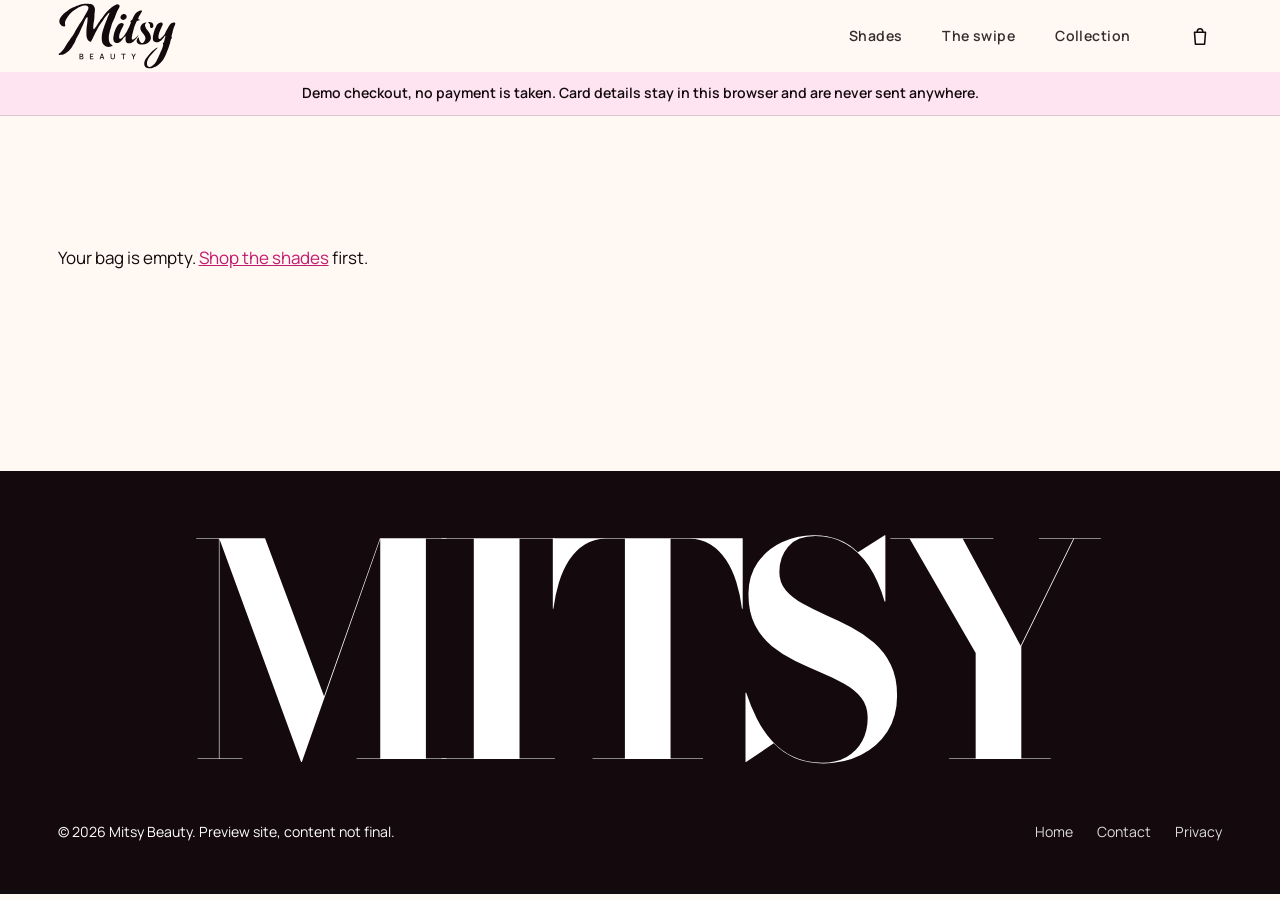
<file: checkout.html>
<!doctype html>
<html lang="en">
<head>
<meta charset="utf-8">
<meta name="viewport" content="width=device-width, initial-scale=1">
<title>Checkout · Mitsy Beauty (demo)</title>
<meta name="description" content="Demo checkout for Mitsy Beauty. No payment is taken.">
<meta name="theme-color" content="#F977B6">
<meta name="robots" content="noindex">
<link rel="preconnect" href="https://fonts.googleapis.com">
<link rel="preconnect" href="https://fonts.gstatic.com" crossorigin>
<link href="https://fonts.googleapis.com/css2?family=Bodoni+Moda:ital,opsz,wght@0,6..96,400..800;1,6..96,400..700&family=Manrope:wght@400;500;600;700&display=swap" rel="stylesheet">
<link rel="icon" href="favicon.svg" type="image/svg+xml">
<link rel="stylesheet" href="css/style.css?v=6">
</head>
<body class="page-checkout">
<a class="skip" href="#main">Skip to content</a>
<header class="nav" id="nav">
  <a class="nav__brand" href="index.html#top" aria-label="Mitsy Beauty home"><img class="nav__logo" src="img/logo-mitsy-black.svg" alt="" width="1349" height="751"></a>
  <nav aria-label="Main">
    <ul class="nav__links">
      <li><a href="index.html#shades">Shades</a></li>
      <li><a href="index.html#swipe">The swipe</a></li>
      <li><a href="index.html#collection">Collection</a></li>
    </ul>
  </nav>
  <div class="nav__actions">
    <button class="nav__bag" type="button" data-cart-toggle aria-label="Open bag, empty">
      <svg width="22" height="22" viewBox="0 0 24 24" aria-hidden="true" fill="none" stroke="currentColor" stroke-width="1.7" stroke-linejoin="round"><path d="M6 8h12l-1 13H7L6 8z"/><path d="M9 8V7a3 3 0 0 1 6 0v1"/></svg>
      <span class="nav__count" data-cart-count hidden></span>
    </button>
  </div>
</header>
<div class="demo-banner">Demo checkout, no payment is taken. Card details stay in this browser and are never sent anywhere.</div>
<main id="main" class="page-main">
  <p id="checkout-empty" class="confirm-empty" hidden>Your bag is empty. <a href="index.html#collection">Shop the shades</a> first.</p>
  <div class="chk">
    <form class="chk__form" id="checkout-form" novalidate>
      <h1>Checkout</h1>
      <p class="chk__lede">This is a dummy checkout for the client preview. Use any card number, for example 4242 4242 4242 4242. Nothing is charged.</p>

      <section class="chk-section" aria-labelledby="contact-title">
        <h2 id="contact-title">Contact</h2>
        <div class="fields">
          <div class="field field--full">
            <label for="email">Email</label>
            <input id="email" name="email" type="email" inputmode="email" autocomplete="email" required>
          </div>
          <div class="field field--full">
            <label for="phone">Phone <span style="font-weight:500;letter-spacing:0;text-transform:none;color:var(--muted)">(optional)</span></label>
            <input id="phone" name="phone" type="tel" inputmode="tel" autocomplete="tel">
          </div>
        </div>
      </section>

      <section class="chk-section" aria-labelledby="ship-title">
        <h2 id="ship-title">Shipping address</h2>
        <div class="fields">
          <div class="field">
            <label for="firstName">First name</label>
            <input id="firstName" name="firstName" type="text" autocomplete="given-name" required>
          </div>
          <div class="field">
            <label for="lastName">Last name</label>
            <input id="lastName" name="lastName" type="text" autocomplete="family-name" required>
          </div>
          <div class="field field--full">
            <label for="address1">Address</label>
            <input id="address1" name="address1" type="text" autocomplete="address-line1" required>
          </div>
          <div class="field field--full">
            <label for="address2">Apartment, suite, etc. <span style="font-weight:500;letter-spacing:0;text-transform:none;color:var(--muted)">(optional)</span></label>
            <input id="address2" name="address2" type="text" autocomplete="address-line2">
          </div>
          <div class="field">
            <label for="city">City</label>
            <input id="city" name="city" type="text" autocomplete="address-level2" required>
          </div>
          <div class="field">
            <label for="region">State or region</label>
            <input id="region" name="region" type="text" autocomplete="address-level1" required>
          </div>
          <div class="field">
            <label for="postal">Postal code</label>
            <input id="postal" name="postal" type="text" autocomplete="postal-code" required>
          </div>
          <div class="field">
            <label for="country">Country</label>
            <input id="country" name="country" type="text" autocomplete="country-name" value="United States" required>
          </div>
        </div>
      </section>

      <section class="chk-section" aria-labelledby="shipopt-title">
        <h2 id="shipopt-title">Shipping</h2>
        <div class="ship-opts">
          <label class="ship-opt">
            <input type="radio" name="shipping" value="standard" checked>
            <span>Standard <span class="sample-note">Sample rate</span></span>
            <strong>$5.00</strong>
          </label>
          <label class="ship-opt">
            <input type="radio" name="shipping" value="express">
            <span>Express <span class="sample-note">Sample rate</span></span>
            <strong>$12.00</strong>
          </label>
        </div>
      </section>

      <section class="chk-section" aria-labelledby="pay-title">
        <h2 id="pay-title">Payment</h2>
        <p class="pay-hint">Fake card fields — any number is accepted. Try 4242 4242 4242 4242. Details are not sent to a server.</p>
        <div class="fields">
          <div class="field field--full">
            <label for="cardName">Name on card</label>
            <input id="cardName" name="cardName" type="text" autocomplete="cc-name" required>
          </div>
          <div class="field field--full">
            <label for="cardNumber">Card number</label>
            <input id="cardNumber" name="cardNumber" type="text" inputmode="numeric" autocomplete="cc-number" placeholder="4242 4242 4242 4242" required>
          </div>
          <div class="field">
            <label for="cardExpiry">Expiry</label>
            <input id="cardExpiry" name="cardExpiry" type="text" inputmode="numeric" autocomplete="cc-exp" placeholder="MM / YY" required>
          </div>
          <div class="field">
            <label for="cardCvc">Security code</label>
            <input id="cardCvc" name="cardCvc" type="text" inputmode="numeric" autocomplete="cc-csc" placeholder="123" required>
          </div>
        </div>
      </section>

      <button class="btn btn--solid place" type="submit">Place order</button>
    </form>

    <aside class="summary" data-order-summary aria-label="Order summary">
      <h2>Order summary</h2>
      <ul data-summary-lines></ul>
      <div class="totals">
        <div><span>Subtotal</span><span data-summary-subtotal>$0.00</span></div>
        <div><span>Shipping <span class="sample-note">sample</span></span><span data-summary-shipping>$0.00</span></div>
        <div class="total"><span>Total</span><span data-summary-total>$0.00</span></div>
      </div>
    </aside>
  </div>
</main>

<footer class="footer">
  <p class="wordmark" aria-hidden="true">MITSY</p>
  <div class="footer__legal">
    <p>© 2026 Mitsy Beauty. Preview site, content not final.</p>
    <ul class="footer__links"><li><a href="index.html">Home</a></li><li><a href="#">Contact</a></li><li><a href="#">Privacy</a></li></ul>
  </div>
</footer>
<script src="js/products.js?v=6"></script>
<script src="js/cart.js?v=6"></script>
<script src="js/checkout.js?v=6"></script>
</body>
</html>
</file>
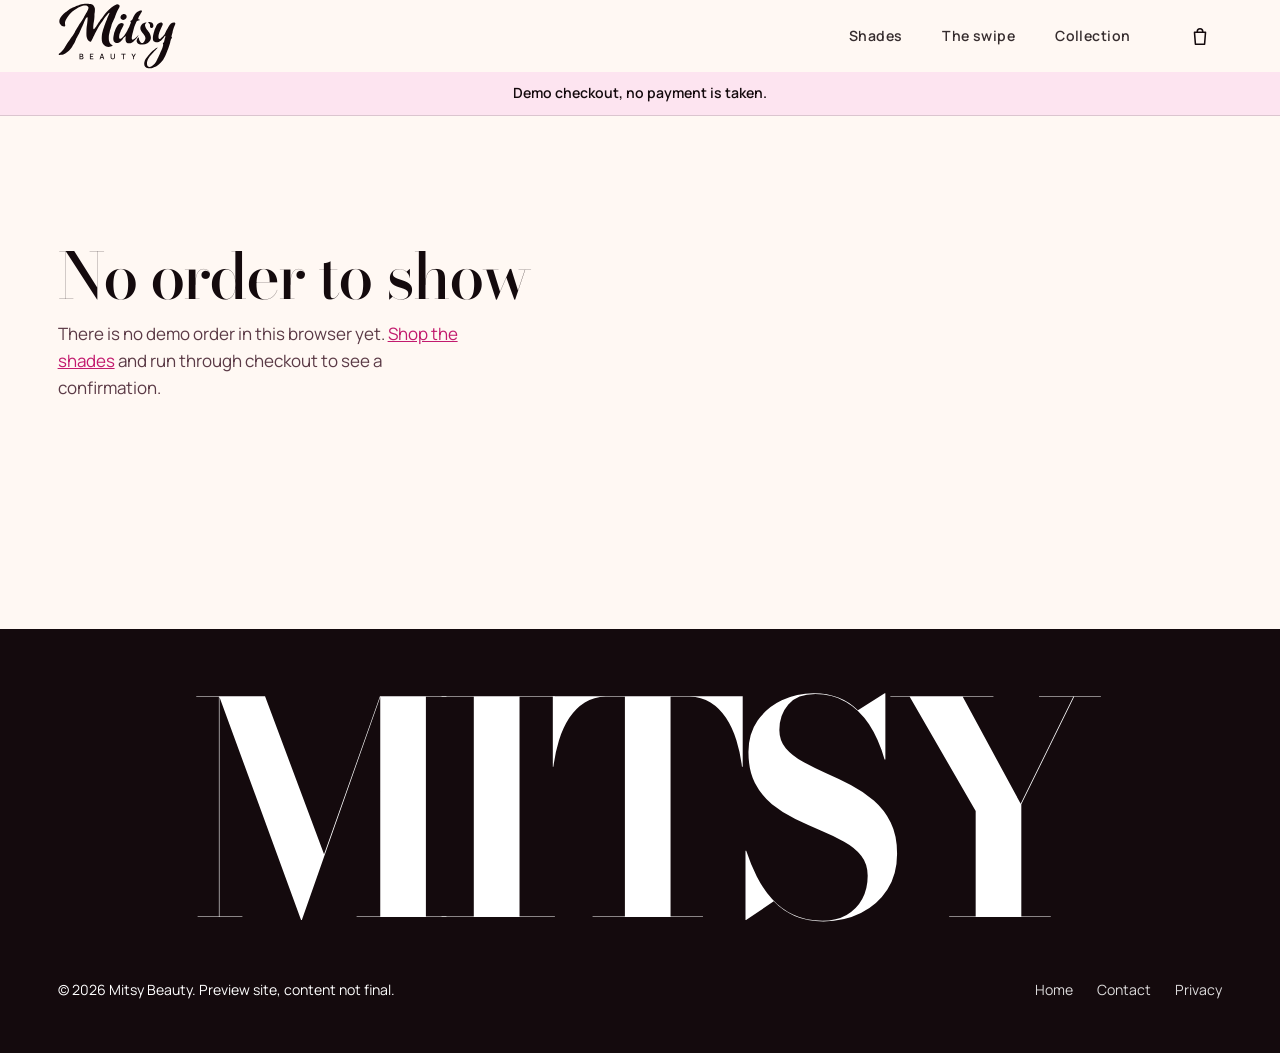
<file: order-confirmation.html>
<!doctype html>
<html lang="en">
<head>
<meta charset="utf-8">
<meta name="viewport" content="width=device-width, initial-scale=1">
<title>Order confirmation · Mitsy Beauty (demo)</title>
<meta name="description" content="Demo order confirmation for Mitsy Beauty. No payment was taken.">
<meta name="theme-color" content="#F977B6">
<meta name="robots" content="noindex">
<link rel="preconnect" href="https://fonts.googleapis.com">
<link rel="preconnect" href="https://fonts.gstatic.com" crossorigin>
<link href="https://fonts.googleapis.com/css2?family=Bodoni+Moda:ital,opsz,wght@0,6..96,400..800;1,6..96,400..700&family=Manrope:wght@400;500;600;700&display=swap" rel="stylesheet">
<link rel="icon" href="favicon.svg" type="image/svg+xml">
<link rel="stylesheet" href="css/style.css?v=6">
</head>
<body class="page-confirm">
<a class="skip" href="#confirmation">Skip to content</a>
<header class="nav" id="nav">
  <a class="nav__brand" href="index.html#top" aria-label="Mitsy Beauty home"><img class="nav__logo" src="img/logo-mitsy-black.svg" alt="" width="1349" height="751"></a>
  <nav aria-label="Main">
    <ul class="nav__links">
      <li><a href="index.html#shades">Shades</a></li>
      <li><a href="index.html#swipe">The swipe</a></li>
      <li><a href="index.html#collection">Collection</a></li>
    </ul>
  </nav>
  <div class="nav__actions">
    <button class="nav__bag" type="button" data-cart-toggle aria-label="Open bag, empty">
      <svg width="22" height="22" viewBox="0 0 24 24" aria-hidden="true" fill="none" stroke="currentColor" stroke-width="1.7" stroke-linejoin="round"><path d="M6 8h12l-1 13H7L6 8z"/><path d="M9 8V7a3 3 0 0 1 6 0v1"/></svg>
      <span class="nav__count" data-cart-count hidden></span>
    </button>
  </div>
</header>
<div class="demo-banner">Demo checkout, no payment is taken.</div>
<main id="confirmation" class="page-main confirm">
  <div id="confirm-empty" class="confirm-empty" hidden>
    <h1>No order to show</h1>
    <p class="chk__lede">There is no demo order in this browser yet. <a href="index.html#collection">Shop the shades</a> and run through checkout to see a confirmation.</p>
  </div>
  <div id="confirm-body">
    <h1>Thank you</h1>
    <p class="chk__lede">Your demo order <strong data-order-number></strong> is confirmed. This is a preview — no payment was taken and nothing was shipped.</p>
    <div class="confirm-grid">
      <dl>
        <div>
          <dt>Email</dt>
          <dd data-order-email></dd>
        </div>
        <div>
          <dt>Ships to</dt>
          <dd data-order-address></dd>
        </div>
        <div>
          <dt>Shipping</dt>
          <dd data-order-shipping></dd>
        </div>
        <div>
          <dt>Payment</dt>
          <dd data-order-payment></dd>
        </div>
      </dl>
      <aside class="summary" aria-label="Order summary">
        <h2>Order summary</h2>
        <ul data-order-lines></ul>
        <div class="totals">
          <div><span>Subtotal</span><span data-order-subtotal>$0.00</span></div>
          <div><span>Shipping <span class="sample-note">sample</span></span><span data-order-ship-cost>$0.00</span></div>
          <div class="total"><span>Total</span><span data-order-total>$0.00</span></div>
        </div>
        <a class="btn btn--solid place" href="index.html">Back to the shop</a>
      </aside>
    </div>
  </div>
</main>

<footer class="footer">
  <p class="wordmark" aria-hidden="true">MITSY</p>
  <div class="footer__legal">
    <p>© 2026 Mitsy Beauty. Preview site, content not final.</p>
    <ul class="footer__links"><li><a href="index.html">Home</a></li><li><a href="#">Contact</a></li><li><a href="#">Privacy</a></li></ul>
  </div>
</footer>
<script src="js/products.js?v=6"></script>
<script src="js/cart.js?v=6"></script>
<script src="js/checkout.js?v=6"></script>
</body>
</html>
</file>
<file: css/style.css>
/* ==========================================================
   Mitsy Beauty — preview site
   Brand tokens: Mitsy Beauty brand guidelines v1.0 (draft, Nov 2026)
   Primary = Boot Pink #F977B6. Text on Boot Pink is INK, not white.
   White text is reserved for Couture Pink #C21A6E, Ink, and the four shade grounds.
   ========================================================== */

/* --- previous preview palette (pre-guidelines). Uncomment and swap to revert.
:root{
  --pink:#DE033F;
  --pink-hi:#E70345;
  --pink-deep:#B10233;
  --white:#FFFFFF;
  --ink:#140A0D;
  --blush:#F9EAE9;
  --terracotta:#BB4726;
  --rose:#B7374A;
  --chocolate:#5A1A0B;
  --berry:#A8052A;
}
--- */

/* Mitsy Beauty brand tokens v1.0 (draft for Aaron's review, Nov 2026)
   Primary = boot hot pink #F977B6. Text on pink is INK, not white (white on #F977B6 is only 2.52:1). */
:root{
  /* brand */
  --mitsy-pink:#F977B6;        /* primary: cartons, tin, caps, hero bg */
  --mitsy-pink-deep:#C21A6E;   /* accent: BEAUTY, links, buttons, hover */
  --mitsy-blush:#FDE4F0;       /* light tint backgrounds */
  --mitsy-ink:#140A0D;         /* logo + all text on pink/light */
  --mitsy-cream:#FFF8F3;       /* paper / page background */
  --mitsy-white:#FFFFFF;
  /* shades (sampled from the swatch circles on the Lip Stain boxes) */
  --shade-amber-silk:#B5502F;
  --shade-rose-velour:#A5363B;
  --shade-cocoa-noir:#4C1A08;
  --shade-berry-couture:#B02434;
  /* type */
  --f-display:"Bodoni Moda", "Didot", "Bodoni 72", Georgia, serif;
  --f-body:"Manrope", system-ui, -apple-system, "Segoe UI", sans-serif;

  /* drop-in replacements for the current site tokens (css/style.css) */
  --pink:var(--mitsy-pink);            /* was #DE033F */
  --pink-hi:var(--mitsy-pink-deep);    /* was #E70345 */
  --pink-deep:var(--mitsy-pink-deep);  /* was #B10233 */
  --white:#FFFFFF;
  --ink:var(--mitsy-ink);              /* unchanged #140A0D */
  --blush:var(--mitsy-blush);          /* was #F9EAE9 */
  --terracotta:var(--shade-amber-silk);   /* was #BB4726 */
  --rose:var(--shade-rose-velour);        /* was #B7374A */
  --chocolate:var(--shade-cocoa-noir);    /* was #5A1A0B */
  --berry:var(--shade-berry-couture);     /* was #A8052A */
  --text-on-pink:var(--mitsy-ink);

  --cream:var(--mitsy-cream);
  --muted:#5B3A46;
  --rule:1px solid color-mix(in srgb,var(--ink) 14%,transparent);
  --section:clamp(56px,8vw,140px);
  --s1:.5rem; --s2:1rem; --s3:1.5rem; --s4:2.5rem; --s5:4rem; --s6:7rem;
  --r-sm:8px; --r-md:14px; --r-lg:22px;
  --gutter:clamp(20px, 4.5vw, 64px);
  --nav-h:72px;
  --ease:cubic-bezier(.22,.8,.2,1);
  --max:1440px;
}

*,*::before,*::after{box-sizing:border-box}
html{-webkit-text-size-adjust:100%}
body{margin:0;background:var(--cream);color:var(--ink);font-family:var(--f-body);font-size:1.0625rem;line-height:1.6;-webkit-font-smoothing:antialiased;overflow-x:hidden}
img{display:block;max-width:100%;height:auto}
picture{display:contents}
a{color:var(--pink-deep)}
ul{list-style:none;margin:0;padding:0}
h1,h2,h3,p{margin:0}
:focus-visible{outline:3px solid var(--ink);outline-offset:3px;border-radius:6px}
.skip{position:fixed;left:12px;top:-60px;z-index:300;background:var(--ink);color:var(--white);padding:10px 16px;border-radius:999px;font-weight:700;text-decoration:none}
.skip:focus{top:12px}
html.lenis,html.lenis body{height:auto}
.lenis.lenis-smooth{scroll-behavior:auto!important}
body.is-cart-open{overflow:hidden}
#shades,#swipe,#collection,.thesis,.reveal,.macro{scroll-margin-top:calc(var(--nav-h) + 8px)}

/* ---------- type ---------- */
.h1{font-family:var(--f-display);font-weight:700;letter-spacing:-.04em;line-height:.8}
.h2{font-family:var(--f-display);font-weight:500;font-size:clamp(2.4rem, 5.6vw, 5.4rem);line-height:.98;letter-spacing:-.02em;color:var(--ink)}
.body{max-width:38ch;font-size:clamp(1rem, 1.15vw, 1.15rem);margin-top:var(--s3);color:var(--muted)}
.sample-note{font-size:.75rem;font-weight:600;letter-spacing:.04em;text-transform:uppercase;color:var(--muted)}
.demo-banner{background:var(--blush);color:var(--ink);text-align:center;padding:10px var(--gutter);font-size:.88rem;font-weight:600;border-bottom:var(--rule)}
body.page-checkout .demo-banner,body.page-confirm .demo-banner{margin-top:var(--nav-h)}
.demo-banner--in{border:0;margin:0 var(--s3) var(--s3);padding:10px 14px;border-radius:var(--r-sm);text-align:left}

/* ---------- buttons ---------- */
.btn{display:inline-flex;align-items:center;justify-content:center;min-height:44px;padding:0 22px;border-radius:999px;font:700 .9rem/1 var(--f-body);letter-spacing:.04em;text-decoration:none;border:1.5px solid transparent;cursor:pointer;transition:transform .35s var(--ease),background-color .25s,color .25s,border-color .25s;color:inherit;background:transparent}
.btn:hover{transform:translateY(-1px)}
.btn--solid{background:var(--pink-deep);color:var(--white);border-color:var(--pink-deep)}
.btn--solid:hover{background:var(--ink);border-color:var(--ink)}
.btn--ghost{border-color:color-mix(in srgb,var(--ink) 25%,transparent);color:var(--ink);background:transparent}
.btn--ghost:hover{border-color:var(--ink)}
.btn--light{background:var(--white);color:var(--ink);border-color:var(--white)}
.btn--small{min-height:44px;padding:0 18px}
.btn.is-disabled,.btn[disabled]{opacity:.45;pointer-events:none;transform:none}
.btn--on-dark{background:var(--white);color:var(--ink);border-color:var(--white)}

/* ---------- nav ---------- */
.progress{position:fixed;inset:0 0 auto 0;z-index:101;height:3px;pointer-events:none}
.progress__bar{display:block;height:100%;background:var(--pink-deep);transform-origin:0 50%;transform:scaleX(0)}
.nav{position:fixed;inset:0 0 auto 0;z-index:100;height:var(--nav-h);display:flex;align-items:center;gap:var(--s3);padding:0 var(--gutter);color:var(--ink);background:var(--cream)}
.nav.is-scrolled{border-bottom:var(--rule)}
.nav > nav{margin-left:auto}
.nav__brand{display:flex;align-items:center;min-height:44px;flex:0 0 auto}
.nav__logo{width:118px;height:auto;display:block}
.nav__links{display:flex;gap:var(--s4);margin-left:0;font-size:.88rem;font-weight:600;letter-spacing:.03em}
.nav__links a{text-decoration:none;color:var(--ink);opacity:.85;display:inline-flex;align-items:center;min-height:44px;position:relative}
.nav__links a:hover{opacity:1}
.nav__actions{display:flex;align-items:center;gap:8px;margin-left:var(--s3)}
.nav__bag{position:relative;width:44px;height:44px;display:inline-flex;align-items:center;justify-content:center;border:0;background:transparent;color:var(--ink);cursor:pointer;padding:0}
.nav__bag svg{display:block}
.nav__count{position:absolute;top:4px;right:2px;min-width:18px;height:18px;padding:0 5px;border-radius:999px;background:var(--pink-deep);color:var(--white);font:700 10px/18px var(--f-body);text-align:center}
@media (max-width:760px){
  .nav__links{display:none}
  .nav__actions{margin-left:auto}
  .nav{gap:var(--s2)}
}

/* ---------- 1 HERO ---------- */
.hero{position:relative;background:var(--cream);color:var(--ink)}
.hero__pin{position:relative;min-height:100vh;min-height:100svh;display:grid;place-items:center;overflow:hidden;padding:calc(var(--nav-h) + 12px) var(--gutter) 120px}
html.motion .hero__pin{height:100vh;height:100svh;min-height:0;padding-bottom:120px}
.hero__title{font-family:var(--f-display);font-weight:700;font-size:clamp(4.6rem, 28vw, 26rem);line-height:.8;letter-spacing:-.06em;width:94vw;max-width:94vw;text-align:center;position:absolute;left:50%;top:46%;transform:translate(-50%,-50%);z-index:1;white-space:nowrap;color:var(--ink);pointer-events:none}
.hero__cutout{position:absolute;z-index:2;left:50%;top:54%;width:min(54vw,700px);transform:translate(-50%,-50%);filter:drop-shadow(0 28px 30px rgb(20 10 13 / .28));pointer-events:none}
.hero__cutout-inner{width:100%;transform-origin:50% 50%}
.hero__cutout img{width:100%;height:auto}
.hero__sweep{position:absolute;inset:0;z-index:2;pointer-events:none;background:linear-gradient(110deg,transparent 40%,rgb(255 255 255 / .45) 50%,transparent 60%) -100% 0 / 200% 100% no-repeat;mix-blend-mode:soft-light}
html.motion .hero__cutout-inner{animation:mitsy-float 6s ease-in-out infinite}
html.motion .hero__sweep{animation:mitsy-sweep 1.6s .8s ease-out 1 forwards}
@keyframes mitsy-float{50%{transform:translateY(-10px)}}
@keyframes mitsy-sweep{to{background-position:200% 0}}
@media (prefers-reduced-motion:reduce){
  html.motion .hero__cutout-inner,html.motion .hero__sweep{animation:none}
}
.hero__spec{position:absolute;z-index:3;font:500 13px/1.4 ui-monospace,ui-sans-serif,monospace;color:var(--muted);max-width:16ch}
.hero__spec-k{display:block;letter-spacing:.08em;text-transform:uppercase;font-size:11px;margin-bottom:2px}
.hero__spec--tl{top:calc(var(--nav-h) + 20px);left:var(--gutter)}
.hero__spec--tr{top:calc(var(--nav-h) + 20px);right:var(--gutter);text-align:right}
.hero__spec--bl{bottom:120px;left:var(--gutter)}
.hero__spec--br{bottom:120px;right:var(--gutter);text-align:right}
.dock{position:absolute;bottom:28px;left:50%;translate:-50% 0;z-index:4;display:flex;gap:16px;align-items:center;padding:10px 12px 10px 20px;border-radius:999px;background:rgb(255 248 243 / .62);backdrop-filter:blur(20px) saturate(140%);-webkit-backdrop-filter:blur(20px) saturate(140%);color:var(--ink);max-width:calc(100% - 32px)}
.dock__price{font-size:.92rem;white-space:nowrap}
.dock__price small{display:block;font-size:.68rem;letter-spacing:.06em;text-transform:uppercase;color:var(--muted)}
.dock__swatches{display:flex;gap:8px}
.dock__swatch{display:inline-block;width:16px;height:16px;border-radius:50%;border:1px solid rgb(20 10 13 / .15);padding:0;cursor:pointer;background:var(--c);text-decoration:none}
.dock .btn{flex:0 0 auto}

@media (max-width:760px){
  .hero__title{font-size:clamp(4rem, 28vw, 7rem);top:38%}
  .hero__cutout{width:min(92vw,420px);top:58%}
  .hero__spec--tl,.hero__spec--tr{top:calc(var(--nav-h) + 8px)}
  .hero__spec--bl,.hero__spec--br{display:none}
  .dock{flex-wrap:wrap;justify-content:center;border-radius:22px;padding:12px 14px;gap:10px 14px;bottom:16px}
  .dock__swatches{order:3;width:100%;justify-content:center}
}

/* ---------- thesis ---------- */
.thesis{padding:var(--section) var(--gutter) 1.25rem;display:grid;grid-template-columns:repeat(12,1fr);gap:24px;max-width:var(--max);margin-inline:auto}
.thesis p{grid-column:2 / span 8;font-family:var(--f-display);font-weight:500;font-size:clamp(1.8rem, 3.6vw, 3.2rem);line-height:1.15;letter-spacing:-.02em;color:var(--ink);max-width:18ch}
@media (max-width:800px){.thesis{padding:2.25rem var(--gutter) 1rem}.thesis p{grid-column:1 / -1}}

/* ---------- 2 SHADES ---------- */
.shades{background:var(--cream);color:var(--ink)}
.shades__pin{position:relative;min-height:0;overflow:hidden;padding:calc(var(--nav-h) + var(--s3)) var(--gutter) var(--s4);display:grid;grid-template-columns:2fr 1fr;grid-template-rows:auto auto;gap:var(--s3) var(--s5)}
.shades__bg{position:absolute;inset:0;background:var(--c);opacity:0;pointer-events:none}
.shades__head{position:relative;z-index:2;grid-column:1/2;color:var(--ink)}
.shades.is-tinted .shades__head,.shades.is-tinted .shades__head .h2,.shades.is-tinted .shade-info{color:var(--white)}
.shades.is-tinted .shade-info .btn{background:var(--white);color:var(--ink);border-color:var(--white)}
.shades__row{position:relative;z-index:2;grid-column:1/2;grid-row:2;display:flex;align-items:flex-end;justify-content:flex-start;gap:clamp(10px,1.8vw,30px);padding-left:2%;padding-bottom:0}
.shades__bottle{--h:min(43vh,410px);flex:0 0 auto;transform-origin:50% 100%;will-change:transform}
.shades__bottle img{height:var(--h);width:auto;filter:drop-shadow(0 30px 34px rgba(20,10,13,.28))}
.shades__bottle[data-i="3"] img{height:calc(var(--h) * 376 / 470)}
.shades__infos{position:relative;z-index:2;grid-column:2/3;grid-row:1/3;display:grid;gap:var(--s4);align-content:end;padding-left:var(--s3);padding-bottom:0.5rem}
.shade-info__num{font-size:.78rem;font-weight:700;letter-spacing:.28em;text-transform:uppercase}
.shade-info__num span{opacity:.6}
.shade-info__name{font-family:var(--f-display);font-weight:500;font-size:clamp(2.2rem,4.6vw,4.6rem);line-height:1;margin-top:.25em;letter-spacing:-.02em}
.shade-info__swatch{margin-top:var(--s3);width:clamp(140px,14vw,210px);transform:rotate(-8deg);background:var(--white);border-radius:18px;padding:14px 16px;box-shadow:0 20px 40px -18px rgba(20,10,13,.35)}
.shade-info__swatch img{width:100%;height:auto}
.shade-info__copy{margin-top:var(--s3);max-width:30ch;font-size:1rem;line-height:1.55}
.shade-info .btn{margin-top:var(--s3)}
html.motion .shades__pin{height:100vh;height:100svh;min-height:100svh;grid-template-rows:1fr auto auto 1fr;padding-top:var(--nav-h);padding-bottom:0}
html.motion .shades__head{grid-row:2}
html.motion .shades__row{grid-row:3;padding-bottom:0}
html.motion .shades__infos{grid-row:2/4;align-content:center}
html.motion .shades__infos{display:block}
html.motion .shade-info{position:absolute;left:0;right:0;top:50%;opacity:0;visibility:hidden}
html.motion .shade-info:first-child{opacity:1;visibility:visible}
@media (max-width:760px){
  .shades__pin{grid-template-columns:1fr;grid-template-rows:auto auto auto;padding:1.25rem var(--gutter) 2rem;gap:var(--s3);min-height:0;height:auto}
  .shades__head{padding-top:0}
  .shades__row{grid-row:2;justify-content:center;padding-left:0;gap:10px}
  .shades__bottle{--h:min(28svh,200px,46vw)}
  .shades__infos{grid-column:1;grid-row:3;grid-template-columns:1fr;gap:var(--s3)}
  .shade-info{position:relative;padding:1rem 0;border-top:var(--rule)}
  .shade-info__name{font-size:2.2rem}
  .shade-info__swatch{position:static;width:110px;padding:10px 12px;margin-top:var(--s2);transform:rotate(-6deg)}
  .shade-info .btn{margin-top:var(--s2)}
}

html:not(.motion) .shades__pin{height:auto;min-height:0}
html:not(.motion) .shades__infos{display:grid}
html:not(.motion) .shade-info{position:relative;opacity:1;visibility:visible;top:auto;left:auto;right:auto}

/* ---------- macro ---------- */
.macro{position:relative;margin:0;line-height:0}
.macro img{width:100%;height:auto;aspect-ratio:1536/1021;max-height:none;object-fit:contain;transform:none}
@media (max-width:760px){
  .macro{padding:0}
  .macro img{aspect-ratio:1536/1021;min-height:0;max-height:none;height:auto;object-fit:contain}
}

/* ---------- 3 SWIPE ---------- */
.swipe{background:var(--cream);color:var(--ink);margin-top:0}
.swipe__pin{position:relative;min-height:0;overflow:hidden;padding:var(--s4) var(--gutter) var(--s5)}
html.motion .swipe__pin{height:100vh;height:100svh;min-height:100svh;padding:0}
.swipe__stroke{position:absolute;inset:18% 0 8%;width:100%;height:auto;pointer-events:none;z-index:1}
.swipe__stage{position:absolute;left:12%;bottom:8%;width:min(36vw,380px);z-index:2}
.swipe__bottle img{width:48%;height:auto;margin-inline:auto}
.swipe__wand{position:absolute;left:50%;top:-58%;width:130%;transform:translateX(-50%)}
.swipe__copy{position:absolute;z-index:3;left:auto;right:var(--gutter);top:calc(var(--nav-h) + 8%);width:min(36vw,420px)}
html:not(.motion) .swipe__stroke{display:none}
html:not(.motion) .swipe__copy,html:not(.motion) .swipe__stage{position:relative;left:auto;right:auto;top:auto;bottom:auto;width:auto;transform:none;translate:none}
html:not(.motion) .swipe__stage{width:min(42vw,280px);margin:1.5rem auto 0}
html:not(.motion) .swipe__wand{position:absolute;left:52%;top:6%;width:120%;transform:rotate(-28deg);transform-origin:20% 80%}
@media (max-width:760px){
  .swipe{margin-top:0}
  .swipe__pin{min-height:0;height:auto;padding:1.75rem var(--gutter) 2.5rem;display:flex;flex-direction:column;gap:1.25rem}
  .swipe__stroke{display:none}
  .swipe__copy{position:static;width:auto;left:auto;right:auto;top:auto}
  .swipe__copy .body{font-size:.98rem;margin-top:0.75rem}
  .swipe__stage{position:relative;left:auto;right:auto;bottom:auto;translate:none;width:min(62vw,240px);margin:0 auto}
  .swipe__wand{position:absolute;left:52%;top:6%;width:120%;transform:rotate(-28deg);transform-origin:20% 80%}
}

/* ---------- 4 REVEAL ---------- */
.reveal{background:var(--cream);padding:clamp(3.5rem,10vh,7rem) var(--gutter);display:grid;grid-template-columns:1fr 2fr;align-content:center;margin-top:0}
html.motion .reveal-block{min-height:100vh;min-height:100svh;display:flex;flex-direction:column;justify-content:center;padding:calc(var(--nav-h) + 0.5rem) 0 1.25rem;box-sizing:border-box}
html.motion .reveal{min-height:0;padding:0.5rem var(--gutter) 0;margin:0}
html.motion .reveal-block .specs-wrap{padding-top:clamp(1.25rem,3vh,2rem);padding-bottom:0;margin:0}
.reveal__text{grid-column:1/3;max-width:16ch;font-family:var(--f-display);font-weight:500;font-size:clamp(2.4rem,8vw,7.2rem);line-height:.98;letter-spacing:-.03em;color:var(--ink)}
.reveal__text .w{display:inline-block}
.reveal__text .w.is-accent{color:var(--pink-deep);font-style:italic;font-weight:400}
@media (min-width:761px){.reveal__text{margin-left:16.666%}}
@media (max-width:760px){
  .reveal{padding:2.75rem var(--gutter) 3rem;min-height:0}
  .reveal__text{font-size:clamp(2.2rem,11vw,3.4rem)}
}

/* ---------- specs ---------- */
.specs-wrap{padding:var(--section) var(--gutter) 0;max-width:var(--max);margin-inline:auto;display:grid;grid-template-columns:repeat(12,1fr);gap:24px}
.specs-wrap h2{grid-column:1 / span 5;font-size:clamp(2rem,3vw,3rem)}
.specs{grid-column:6 / span 7;width:100%;border-collapse:collapse}
.specs tr{border-top:var(--rule)}
.specs tr:last-child{border-bottom:var(--rule)}
.specs th{font:500 13px ui-monospace,monospace;color:var(--muted);text-align:left;padding:18px 16px 18px 0;width:36%;font-weight:500}
.specs td{padding:18px 0}
.specs-wrap .fn{grid-column:6 / span 7;display:block;margin-top:4px;font-size:.82rem;color:var(--muted);max-width:52ch}
@media (max-width:800px){.specs-wrap .fn{grid-column:1 / -1}}
@media (max-width:800px){
  .specs-wrap h2,.specs{grid-column:1 / -1}
}

/* ---------- 5 COLLECTION ---------- */
.collection{background:var(--cream);color:var(--ink);padding:var(--section) var(--gutter);display:grid;grid-template-columns:1fr 2fr;gap:var(--s5);max-width:calc(var(--max) + var(--gutter)*2);margin-inline:auto}
.collection .body{color:var(--muted)}
.collection__head{position:sticky;top:calc(var(--nav-h) + var(--s4));align-self:start}
.collection__grid{display:grid;grid-template-columns:1fr 1fr;gap:clamp(16px,2.2vw,32px);perspective:1200px}
.card__inner{background:var(--white);border-radius:var(--r-lg);overflow:hidden;transform-style:preserve-3d;transition:transform .5s var(--ease),box-shadow .5s var(--ease);box-shadow:0 1px 0 rgba(20,10,13,.05),0 24px 50px -30px rgba(80,0,25,.28);will-change:transform}
.card:hover .card__inner{box-shadow:0 1px 0 rgba(20,10,13,.05),0 40px 70px -30px rgba(80,0,25,.4)}
.card__stage{position:relative;aspect-ratio:4/3.6;display:grid;place-items:center;background:radial-gradient(80% 70% at 50% 35%,color-mix(in srgb,var(--c) 30%,#fff) 0%,color-mix(in srgb,var(--c) 70%,var(--blush)) 70%,var(--c) 100%);overflow:hidden}
.card__bottle{position:absolute;left:44%;top:10%;height:78%;width:auto;transform:translateX(-50%) translateZ(40px);filter:drop-shadow(0 22px 22px rgba(20,10,13,.28));transition:transform .6s var(--ease)}
.card:hover .card__bottle{transform:translateX(-50%) translateZ(40px) translateY(-8px) rotate(-3deg)}
.card__swatch{position:absolute;right:7%;bottom:8%;width:28%;transform:rotate(-10deg);background:#fff;border-radius:12px;padding:8px 9px;box-shadow:0 12px 24px -12px rgba(20,10,13,.4)}
.card__meta{display:grid;grid-template-columns:1fr auto;align-items:end;gap:4px 16px;padding:22px 24px 24px}
.card__num{grid-column:1/-1;font-size:.72rem;font-weight:700;letter-spacing:.24em;text-transform:uppercase;color:var(--pink-deep)}
.card__name{font-family:var(--f-display);font-weight:500;font-size:clamp(1.5rem,2.1vw,2rem);line-height:1.05;color:var(--ink)}
.card__price{grid-column:1;font-size:.92rem;color:var(--muted)}
.card .btn{grid-column:2;grid-row:2/4}
@media (max-width:900px){.collection{grid-template-columns:1fr;gap:var(--s4);padding:var(--s5) var(--gutter)}.collection__head{position:static}}
@media (max-width:560px){.collection__grid{grid-template-columns:1fr}}

/* ---------- convert + footer ---------- */
.convert{margin:var(--section) var(--gutter) 0;padding:28px 0;border-top:var(--rule);border-bottom:var(--rule);display:flex;flex-wrap:wrap;gap:16px 32px;align-items:center;justify-content:space-between;max-width:calc(var(--max) + var(--gutter)*2);margin-inline:auto;padding-inline:var(--gutter)}
.convert__name{font-family:var(--f-display);font-size:clamp(1.6rem,2.4vw,2.4rem);letter-spacing:-.02em}
.convert__meta{color:var(--muted)}
.footer{background:var(--ink);color:var(--white);padding:var(--s5) var(--gutter) var(--s4);margin-top:var(--s5)}
.footer a{color:var(--white)}
.wordmark{font-family:var(--f-display);font-weight:700;font-size:23vw;line-height:.8;letter-spacing:-.05em;text-align:center;overflow:hidden;color:var(--white);margin:0 calc(-1 * var(--gutter)) var(--s4);user-select:none}
.footer__legal{display:flex;flex-wrap:wrap;gap:8px 24px;align-items:center;justify-content:space-between;font-size:.88rem}
.footer__links{display:flex;gap:var(--s3)}
.footer__links a{display:inline-flex;align-items:center;min-height:44px;text-decoration:none;opacity:.85;color:var(--white)}
.footer__links a:hover{opacity:1;text-decoration:underline}
@media (max-width:760px){
  .footer__legal{flex-direction:column;align-items:flex-start}
  .wordmark{font-size:28vw}
}

/* ---------- cart drawer ---------- */
.cart-overlay{position:fixed;inset:0;z-index:200;background:rgb(20 10 13 / .4)}
.cart-drawer{position:fixed;top:0;right:0;z-index:201;width:min(420px,100%);height:100%;height:100dvh;background:var(--cream);color:var(--ink);display:flex;flex-direction:column;box-shadow:-24px 0 60px -30px rgb(20 10 13 / .35);transform:translateX(100%);transition:transform .4s var(--ease)}
.cart-drawer.is-open{transform:translateX(0)}
.cart-drawer[hidden],.cart-overlay[hidden]{display:none}
.cart-drawer__head{display:flex;align-items:center;justify-content:space-between;padding:18px 20px;border-bottom:var(--rule);min-height:var(--nav-h)}
.cart-drawer__title{font-family:var(--f-display);font-size:1.8rem;letter-spacing:-.02em}
.cart-drawer__close{width:44px;height:44px;border:0;background:transparent;color:var(--ink);cursor:pointer}
.cart-empty{padding:24px 20px;color:var(--muted)}
.cart-lines{flex:1;overflow:auto;padding:8px 20px 16px;display:flex;flex-direction:column;gap:16px}
.cart-line{display:grid;grid-template-columns:64px 1fr auto;gap:12px;align-items:center;padding-bottom:16px;border-bottom:var(--rule)}
.cart-line__img{height:88px;width:auto;margin-inline:auto;object-fit:contain}
.cart-line__name{font-family:var(--f-display);font-size:1.2rem;letter-spacing:-.01em}
.cart-line__price{font-size:.88rem;color:var(--muted)}
.cart-line__sum{font-weight:700;text-align:right}
.cart-line__remove{border:0;background:none;color:var(--muted);cursor:pointer;font:600 .8rem var(--f-body);text-decoration:underline;min-height:32px;padding:0}
.qty{display:inline-flex;align-items:center;gap:4px;margin-top:8px}
.qty__btn{width:44px;height:44px;min-width:44px;border:1px solid color-mix(in srgb,var(--ink) 20%,transparent);background:var(--white);border-radius:50%;cursor:pointer;color:var(--ink);font-size:1.1rem;line-height:1}
.qty__n{min-width:1.4em;text-align:center;font-weight:700}
.cart-drawer__foot{padding:16px 20px 24px;border-top:var(--rule);display:flex;flex-direction:column;gap:10px}
.cart-sub{display:flex;justify-content:space-between;font-size:1.05rem}
.cart-sub strong{font-family:var(--f-display);font-size:1.4rem;font-weight:600}
.toast{position:fixed;bottom:24px;left:50%;translate:-50% 8px;z-index:210;background:var(--ink);color:var(--white);padding:10px 18px;border-radius:999px;font-weight:600;opacity:0;pointer-events:none;transition:opacity .3s,translate .3s}
body.is-cart-open .toast{bottom:210px}
.toast.is-on{opacity:1;translate:-50% 0}

/* ---------- checkout / confirmation pages ---------- */
.page-main{padding:calc(var(--nav-h) + 32px) var(--gutter) var(--s6);max-width:calc(var(--max) + var(--gutter)*2);margin-inline:auto}
.chk{display:grid;grid-template-columns:1.15fr .85fr;gap:clamp(24px,4vw,64px);align-items:start}
.chk__form h1,.confirm h1{font-family:var(--f-display);font-weight:500;font-size:clamp(2.4rem,5vw,4.4rem);letter-spacing:-.03em;line-height:1}
.chk__lede{margin:12px 0 28px;color:var(--muted);max-width:42ch}
.chk-section{margin:0 0 28px;padding:0 0 8px}
.chk-section h2{font-family:var(--f-display);font-size:1.6rem;margin-bottom:14px;letter-spacing:-.02em}
.fields{display:grid;grid-template-columns:1fr 1fr;gap:14px 16px}
.field{display:flex;flex-direction:column;gap:6px}
.field--full{grid-column:1 / -1}
.field label{font-size:.8rem;font-weight:700;letter-spacing:.06em;text-transform:uppercase}
.field input,.field select{min-height:48px;padding:0 14px;border-radius:10px;border:1.5px solid color-mix(in srgb,var(--ink) 18%,transparent);background:var(--white);color:var(--ink);font:500 1rem var(--f-body);width:100%}
.field input:focus-visible{outline:3px solid var(--ink);outline-offset:2px}
.field-error{color:var(--pink-deep);font-size:.85rem;min-height:1.2em;margin:0}
.ship-opts{display:flex;flex-direction:column;gap:10px}
.ship-opt{display:grid;grid-template-columns:auto 1fr auto;gap:12px;align-items:center;padding:14px 16px;border:1.5px solid color-mix(in srgb,var(--ink) 18%,transparent);border-radius:12px;background:var(--white);cursor:pointer}
.ship-opt:has(input:checked){border-color:var(--pink-deep);box-shadow:0 0 0 1px var(--pink-deep)}
.ship-opt input{accent-color:var(--pink-deep);width:18px;height:18px}
.ship-opt .sample-note{display:block}
.pay-hint{color:var(--muted);font-size:.9rem;margin:0 0 12px}
.summary{background:var(--white);border:var(--rule);border-radius:var(--r-md);padding:22px;position:sticky;top:calc(var(--nav-h) + 16px)}
.summary h2{font-family:var(--f-display);font-size:1.6rem;margin-bottom:16px}
.summary-line{display:grid;grid-template-columns:36px 1fr auto;gap:10px;align-items:center;padding:10px 0;border-bottom:var(--rule);font-size:.95rem}
.summary-line img{height:56px;width:auto;margin-inline:auto;object-fit:contain}
.totals{margin-top:12px;display:grid;gap:8px}
.totals div{display:flex;justify-content:space-between;gap:12px}
.totals .total{font-family:var(--f-display);font-size:1.5rem;font-weight:600;margin-top:8px;padding-top:8px;border-top:var(--rule)}
.place{width:100%;margin-top:18px}
.confirm-grid{display:grid;grid-template-columns:1.1fr .9fr;gap:clamp(24px,4vw,64px);margin-top:32px}
.confirm dl{display:grid;gap:16px}
.confirm dt{font-size:.75rem;font-weight:700;letter-spacing:.08em;text-transform:uppercase;color:var(--muted)}
.confirm dd{margin:4px 0 0;white-space:pre-line}
.confirm-empty{padding:24px 0}
@media (max-width:800px){
  .chk,.confirm-grid,.fields{grid-template-columns:1fr}
  .summary{position:static}
}


/* Motion on (mobile + desktop): pinned frames fill the visual viewport (svh = iOS-toolbar stable).
   Heading, visual, and copy stay packed in the middle of the frame. */
@media (max-width:760px){
  html.motion .shades__pin{
    grid-template-columns:1fr;
    grid-template-rows:1fr auto auto auto 1fr;
    height:100vh;height:100svh;min-height:100svh;
    padding:var(--nav-h) var(--gutter) 0;
    gap:.65rem;
  }
  html.motion .shades__head{grid-column:1;grid-row:2;padding-top:0}
  html.motion .shades__row{grid-column:1;grid-row:3;justify-content:center;padding-left:0;padding-bottom:0}
  html.motion .shades__bottle{--h:min(30svh,220px,50vw)}
  html.motion .shades__infos{
    grid-column:1;grid-row:4;position:relative;
    min-height:17.5rem;padding:0;display:block;
  }
  html.motion .shade-info{
    position:absolute;left:0;right:0;top:0;
    border-top:var(--rule);padding:.75rem 0 0;
  }
  html.motion .swipe__pin{height:100vh;height:100svh;min-height:100svh;padding:0;display:block}
  html.motion .swipe__stroke{display:block;inset:36% 0 4%}
  html.motion .swipe__copy{
    position:absolute;left:var(--gutter);right:var(--gutter);
    top:calc(var(--nav-h) + 10px);width:auto
  }
  html.motion .swipe__stage{
    position:absolute;left:50%;bottom:7%;
    width:min(68vw,260px);translate:-50% 0;margin:0
  }
  html.motion .swipe__wand{left:50%;top:-46%;width:130%;transform:translateX(-50%)}
  html.motion .reveal-block{padding:calc(var(--nav-h) + .25rem) 0 1rem}
  html.motion .reveal{padding:.25rem var(--gutter) 0}
  html.motion .reveal__text{font-size:clamp(2.2rem,11vw,3.4rem)}
  html.motion .reveal-block .specs-wrap{padding-top:1.1rem}
  html.motion .reveal-block .specs th,
  html.motion .reveal-block .specs td{padding:12px 12px 12px 0}
}

html:not(.motion) .reveal-block{display:contents}

@media (prefers-reduced-motion:reduce){*,*::before,*::after{animation:none!important;transition:none!important}}
</file>
